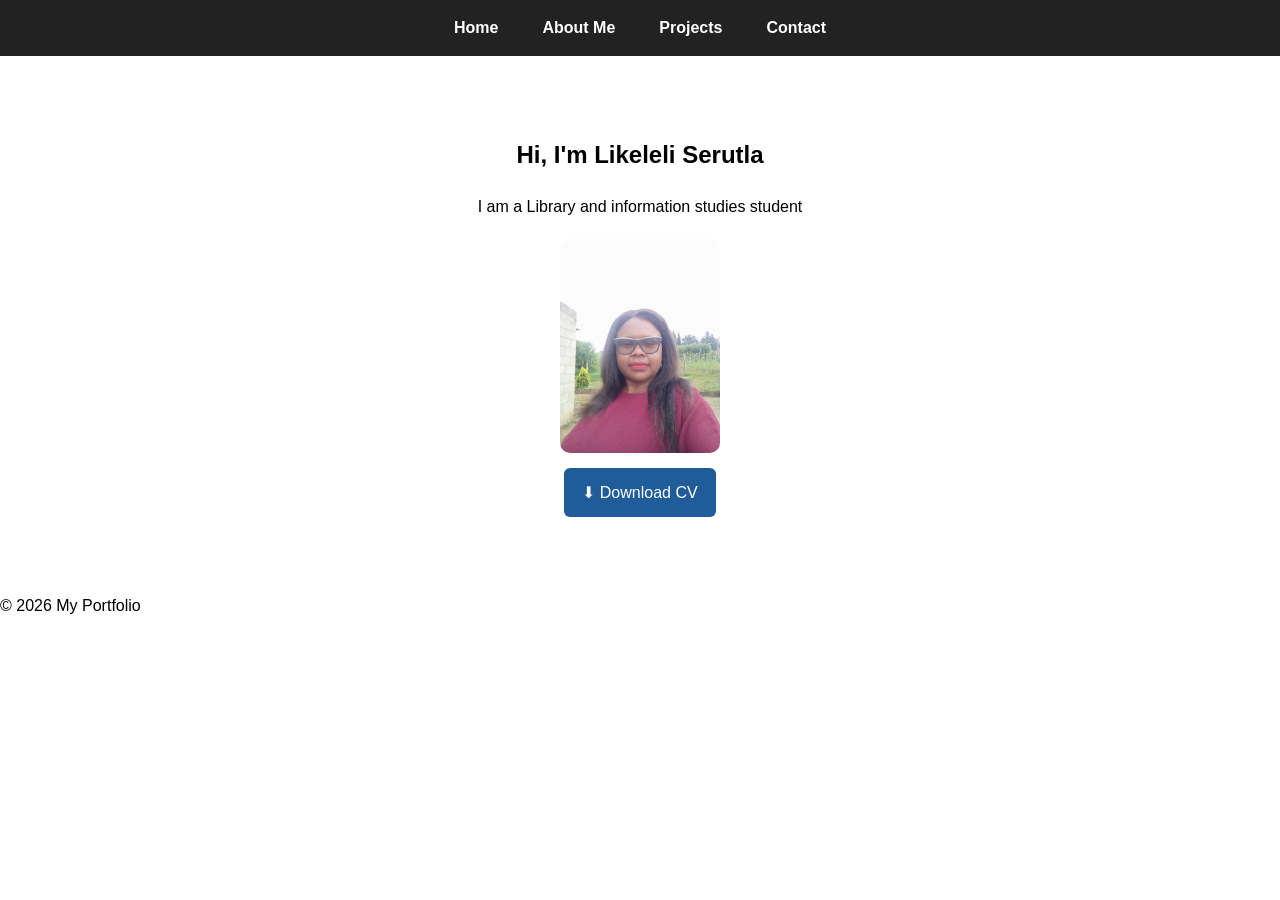
<file: index.html>
<!DOCTYPE html>
<html lang="en">
<head>
    <meta charset="UTF-8">

    
    <meta name="viewport" content="width=device-width, initial-scale=1.0">

    <title>My Portfolio</title>

    
    <link rel="stylesheet" href="css/style.css">
    <link rel="stylesheet" href="css/responsive.css">
    <link rel="stylesheet" href="css/forms.css">
</head>

<body>


<header>
    <nav role="navigation" aria-label="Main site navigation">
        <ul class="nav-links">
            <li><a href="index.html">Home</a></li>
            <li><a href="pages/about.html">About Me</a></li>
            <li><a href="pages/projects.html">Projects</a></li>
            <li><a href="pages/contact.html">Contact</a></li>
        </ul>
    </nav>
</header>


<main>

    
    <section class="hero">
        <h1>Hi, I'm Likeleli Serutla</h1>

        <p>
            I am a Library and information studies student 
            
        </p>

        
        <img src="images/profile.jpg"
             alt="Photo of me"
             class="profile-img"
             loading="lazy">

        
        <a href="uploads/my-cv.pdf"
           download="My_CV.pdf"
           class="btn"
           aria-label="Download my CV as a PDF file">
           ⬇ Download CV
        </a>
    </section>

</main>


<footer>
    <p>© 2026 My Portfolio</p>
</footer>

</body>
</html>
</file>
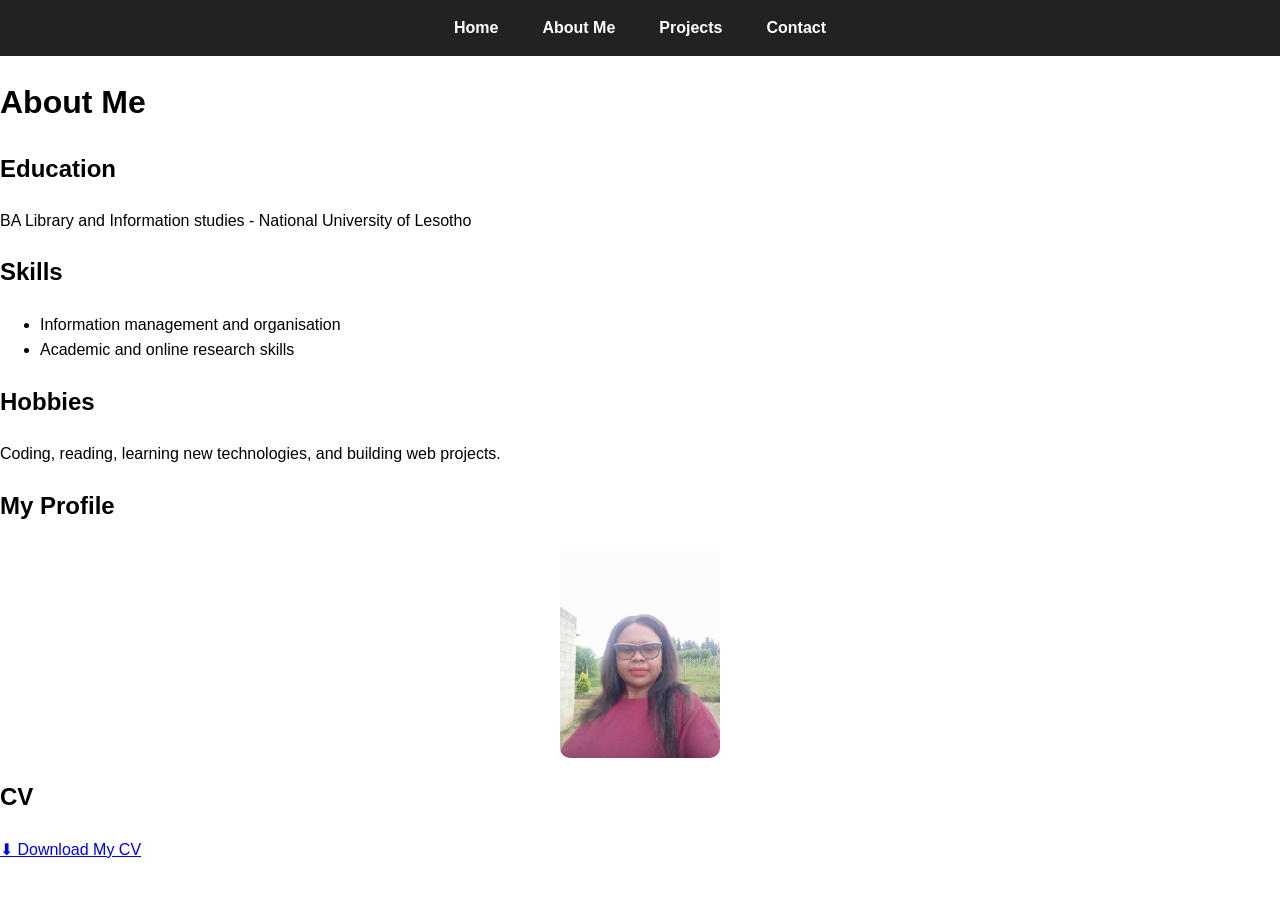
<file: pages/about.html>
<!DOCTYPE html>
<html lang="en">
<head>
    <meta charset="UTF-8">

    
    <meta name="viewport" content="width=device-width, initial-scale=1.0">

    <title>About Me</title>

    
    <link rel="stylesheet" href="../css/style.css">
    <link rel="stylesheet" href="../css/responsive.css">
    <link rel="stylesheet" href="../css/forms.css">
</head>

<body>


<nav role="navigation" aria-label="Main site navigation">
    <ul class="nav-links">
        <li><a href="../index.html">Home</a></li>
        <li><a href="about.html">About Me</a></li>
        <li><a href="projects.html">Projects</a></li>
        <li><a href="contact.html">Contact</a></li>
    </ul>
</nav>


<main>

    <h1>About Me</h1>

    
    <section>
        <h2>Education</h2>
        <p>BA Library and Information studies - National University of Lesotho</p>
    </section>

    
    <section>
        <h2>Skills</h2>
        <ul>
            <li>Information management and organisation</li>
            <li>Academic and online research skills</li>
        
        </ul>
    </section>

    
    <section>
        <h2>Hobbies</h2>
        <p>Coding, reading, learning new technologies, and building web projects.</p>
    </section>

    
    <section>
        <h2>My Profile</h2>

        <img src="../images/profile.jpg" alt="Profile photo" class="profile-img"
              loading="lazy">
             
    </section>

    
    <section>
        <h2>CV</h2>

        <a href="../uploads/my-cv.pdf"
           download="My_CV.pdf"
           class="btn-download"
           aria-label="Download my CV as a PDF file">
            ⬇ Download My CV
        </a>
    </section>

</main>

</body>
</html>
</file>
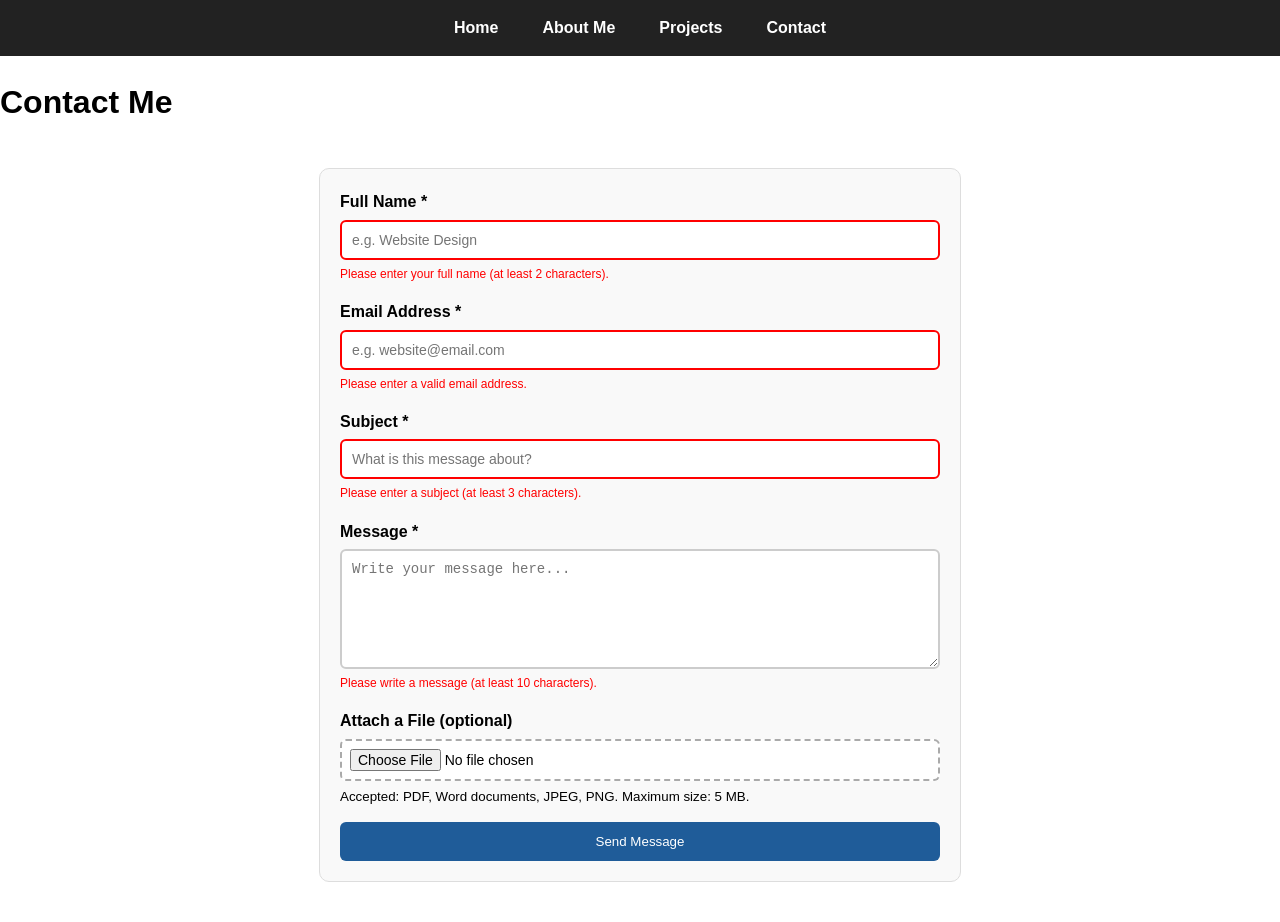
<file: pages/contact.html>
<!DOCTYPE html>
<html lang="en">
<head>
    <meta charset="UTF-8">

    
    <meta name="viewport" content="width=device-width, initial-scale=1.0">

    <title>Contact</title>

    
    <link rel="stylesheet" href="../css/style.css">
    <link rel="stylesheet" href="../css/responsive.css">
    <link rel="stylesheet" href="../css/forms.css">
</head>

<body>


<nav role="navigation" aria-label="Main site navigation">
    <ul class="nav-links">
        <li><a href="../index.html">Home</a></li>
        <li><a href="about.html">About Me</a></li>
        <li><a href="projects.html">Projects</a></li>
        <li><a href="contact.html">Contact</a></li>
    </ul>
</nav>


<main>

<h1>Contact Me</h1>

<form id="contact-form" novalidate>

  
    <div class="form-group">
        <label for="name">Full Name <span class="required">*</span></label>
        <input type="text" id="name" name="name"
               placeholder="e.g. Website Design"
               required minlength="2">
        <span class="error-msg">Please enter your full name (at least 2 characters).</span>
    </div>

    
    <div class="form-group">
        <label for="email">Email Address <span class="required">*</span></label>
        <input type="email" id="email" name="email"
               placeholder="e.g. website@email.com"
               required>
        <span class="error-msg">Please enter a valid email address.</span>
    </div>

    
    <div class="form-group">
        <label for="subject">Subject <span class="required">*</span></label>
        <input type="text" id="subject" name="subject"
               placeholder="What is this message about?"
               required minlength="3">
        <span class="error-msg">Please enter a subject (at least 3 characters).</span>
    </div>

    
    <div class="form-group">
        <label for="message">Message <span class="required">*</span></label>
        <textarea id="message" name="message"
                  placeholder="Write your message here..."
                  rows="6"
                  required minlength="10"></textarea>
        <span class="error-msg">Please write a message (at least 10 characters).</span>
    </div>

    
    <div class="form-group">
        <label for="attachment">Attach a File (optional)</label>
        <input type="file" id="attachment" name="attachment"
               accept=".pdf,.doc,.docx,.jpg,.jpeg,.png"
               aria-describedby="file-hint">

        <small id="file-hint" class="field-hint">
            Accepted: PDF, Word documents, JPEG, PNG. Maximum size: 5 MB.
        </small>

        <span class="error-msg" id="file-error">
            File is too large or the file type is not allowed.
        </span>
    </div>

    
    <button type="submit" class="btn-submit">Send Message</button>

</form>

</main>
<script src="../js/script.js"></script>

</body>
</html>
</file>
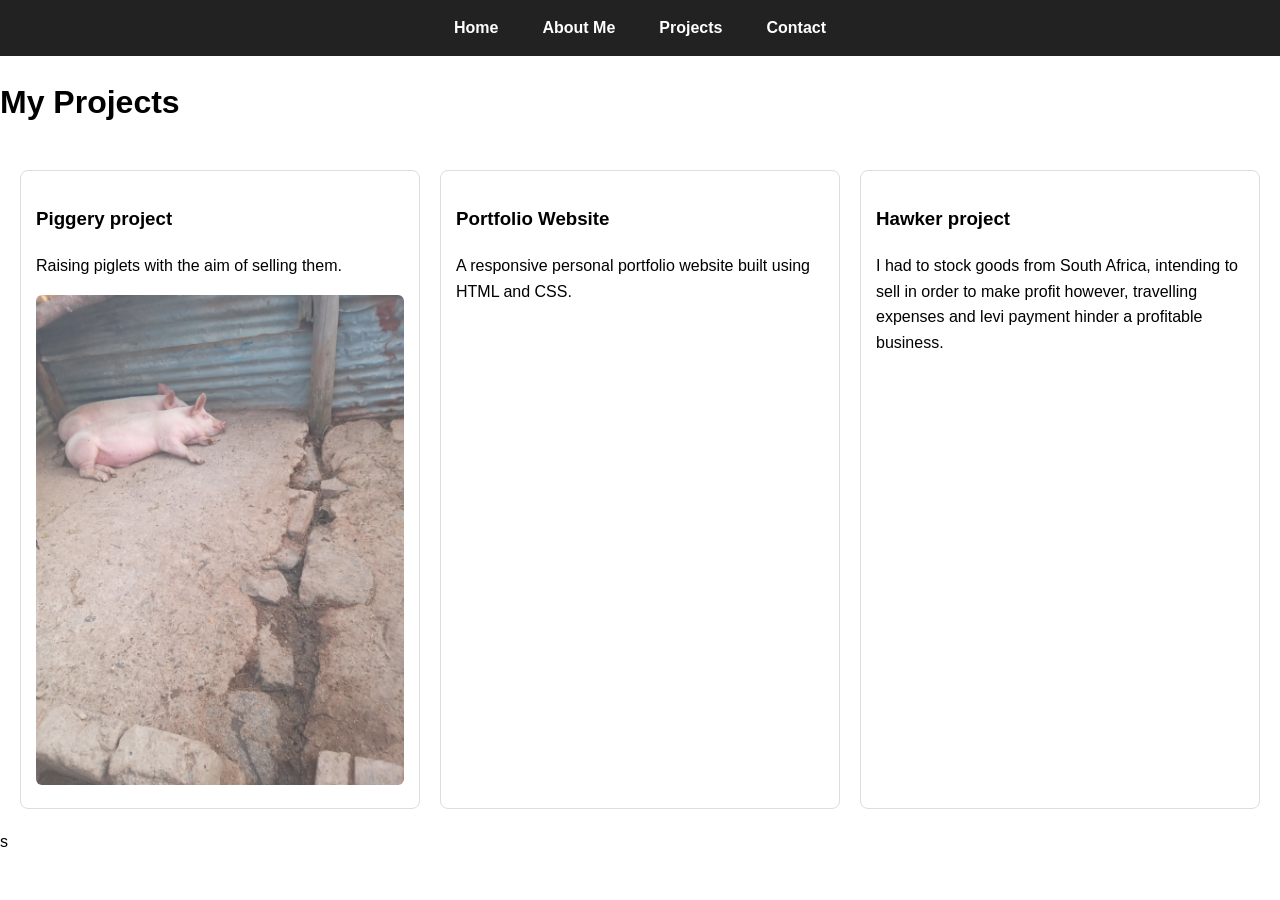
<file: pages/projects.html>
<!DOCTYPE html>
<html lang="en">
<head>
    <meta charset="UTF-8">

    
    <meta name="viewport" content="width=device-width, initial-scale=1.0">

    <title>Projects</title>

    
    <link rel="stylesheet" href="../css/style.css">
    <link rel="stylesheet" href="../css/responsive.css">
</head>

<body>


<nav role="navigation" aria-label="Main site navigation">
    <ul class="nav-links">
        <li><a href="../index.html">Home</a></li>
        <li><a href="about.html">About Me</a></li>
        <li><a href="projects.html">Projects</a></li>
        <li><a href="contact.html">Contact</a></li>
    </ul>
</nav>


<main>

    <h1>My Projects</h1>

    
    <section class="card-container">

        
        <article class="card">
            <h3>Piggery project </h3>
            <p>Raising piglets with the aim of selling them.</p>

            <img src="../images/project1.jpg"
                 alt="Screenshot of Piggery project"
                 loading="lazy">

            
        </article>

        
        <article class="card">
            <h3>Portfolio Website</h3>
            <p>A responsive personal portfolio website built using HTML and CSS.</p>

            
        </article>

        
        <article class="card">
            <h3>Hawker project</h3>
            <p>I had to stock goods from South Africa, intending to sell in order to make profit however, travelling expenses and levi payment hinder a profitable business. </p>

            
        </article>

    </section>

</main>
s
</body>
</html>
</file>
<file: css/style.css>
body {
    font-family: Arial, sans-serif;
    margin: 0;
    line-height: 1.6;
}


.nav-links {
    display: flex;
    list-style: none;
    background: #222;
    padding: 15px;
    gap: 20px;
    margin: 0;
    justify-content: center;
    align-items: center;
}

.nav-links a {
    color: white;
    text-decoration: none;
    font-weight: bold;
    padding: 8px 12px;
    border-radius: 5px;
    transition: 0.3s;
}

.nav-links a:hover {
    background: #444;
}


.hero {
    text-align: center;
    padding: 60px 20px;
}

.profile-img {
    width: 160px;
    height: auto;          
    border-radius: 10px;   
    margin-top: 20px;
    display: block;
    margin-left: auto;
    margin-right: auto;
}



.btn {
    display: inline-block;
    padding: 12px 18px;
    background: #1F5C99;
    color: white;
    margin-top: 15px;
    text-decoration: none;
    border-radius: 6px;
    transition: 0.3s;
}

.btn:hover {
    background: #2E75B6;
}


.card-container {
    display: grid;
    grid-template-columns: repeat(auto-fit, minmax(250px, 1fr));
    gap: 20px;
    padding: 20px;
}


.card {
    border: 1px solid #ddd;
    padding: 15px;
    border-radius: 8px;
    background: #fff;
    transition: transform 0.2s ease;
}

.card:hover {
    transform: translateY(-5px);
}

.card img {
    width: 100%;
    height: auto;
    border-radius: 6px;
}
</file>
<file: css/responsive.css>
/* ════════════════════════════════════════════════
   responsive.css — Media Queries
════════════════════════════════════════════════ */


@media screen and (max-width: 1024px) {

    /* NAVIGATION */
    .nav-links {
        flex-direction: column;
        gap: 10px;
        align-items: center;
    }

    
    .card-container {
        grid-template-columns: repeat(2, 1fr);
    }
}



@media screen and (max-width: 767px) {

    
    .nav-links {
        flex-direction: column;
        align-items: center;
    }

    
    .card-container {
        grid-template-columns: 1fr;
    }


    body {
        font-size: 16px;
    }

    
    .btn {
        width: 100%;
        padding: 14px;
    }

    
    input,
    textarea,
    select {
        width: 100%;
        box-sizing: border-box;
    }

    
    .profile-img {
        width: 120px;
        height: 120px;
    }
}
</file>
<file: css/forms.css>
#contact-form {
    max-width: 600px;
    margin: 40px auto;
    padding: 20px;
    background: #f9f9f9;
    border: 1px solid #ddd;
    border-radius: 10px;
}


.form-group {
    display: flex;
    flex-direction: column;
    margin-bottom: 15px;
    gap: 5px;
}


label {
    font-weight: bold;
}


input, textarea {
    padding: 10px;
    border: 2px solid #ccc;
    border-radius: 6px;
    transition: 0.3s;
    font-size: 14px;
}


input:focus, textarea:focus {
    border-color: #1F5C99;
    outline: none;
    box-shadow: 0 0 5px rgba(31, 92, 153, 0.3);
}


input:valid {
    border-color: green;
}

input:invalid {
    border-color: red;
}


.error-msg {
    font-size: 12px;
    color: red;
    display: none;
}


input:invalid ~ .error-msg,
textarea:invalid ~ .error-msg {
    display: block;
}


input[type="file"] {
    border: 2px dashed #aaa;
    padding: 8px;
    background: #fff;
    cursor: pointer;
}


.btn-submit {
    background: #1F5C99;
    color: white;
    padding: 12px;
    width: 100%;
    border: none;
    border-radius: 6px;
    cursor: pointer;
    transition: 0.3s;
}

.btn-submit:hover {
    background: #2E75B6;
}
</file>
